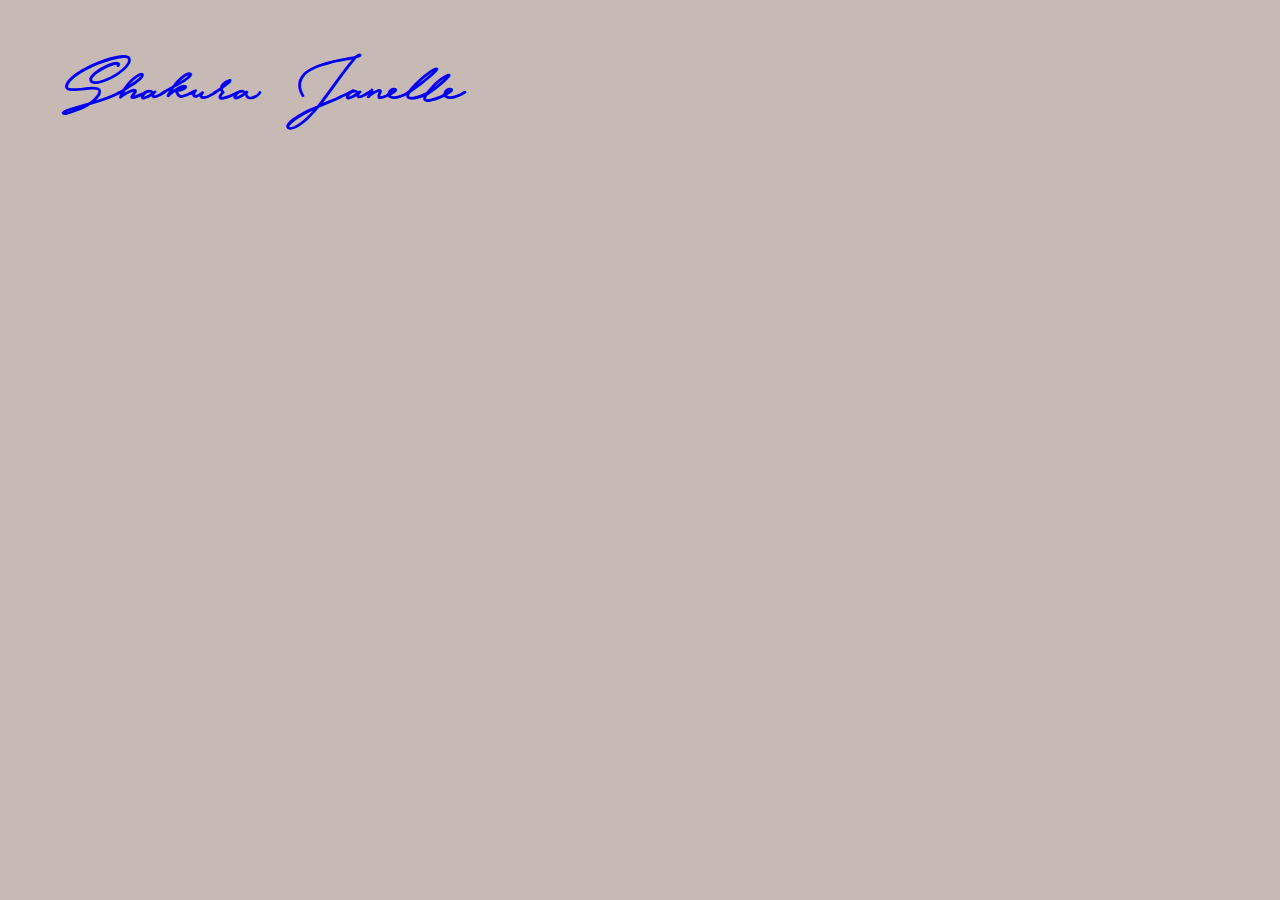
<file: index.html>
<!DOCTYPE html>
<html lang="eng">
<head>
<title>Shakura Woods</title>
<link rel="icon" type="image/png" href="https://shakurawoods.github.io/icon.png"/>
<link rel="stylesheet" href="style.css" type="text/css"/>
<meta name="viewport" content="width=device-width, initial-scale=1">
</head>
<body>
<a href="/index.html"><h1> Shakura Janelle </h1></a>
</body>
</html>
</file>
<file: style.css>
@font-face {
font-family: 'Title';
src: url('https://shakurawoods.github.io/fonts/hijrnotes.woff') format('woff'); /* Pretty Modern Browsers */
src: url('https://shakurawoods.github.io/fonts/hijrnotes.ttf')  format('truetype'); /* Safari, Android, iOS */
}
@font-face {
font-family: 'Links';
src: url('https://shakurawoods.github.io/fonts/bebasneue.woff') format('woff'); /* Pretty Modern Browsers */
src: url('https://shakurawoods.github.io/fonts/bebasneue.ttf')  format('truetype'); /* Safari, Android, iOS */
}
h1{
font-family: 'Title', sans-serif;
font-size:48px;
}
body{
background-color:#c7bab5;
margin-left:5%;
margin-top:2.5%;
}
ul{
list-style-type: none;
margin: 0;
padding: 0;
}
li{
font-family: 'Julius Sans One', sans-serif;
display: inline; 
}
a{
text-decoration: none;
}
a:link{
    
}
a:visited{
    
}
a:hover{
    
}
a:active{
    
}
</file>
